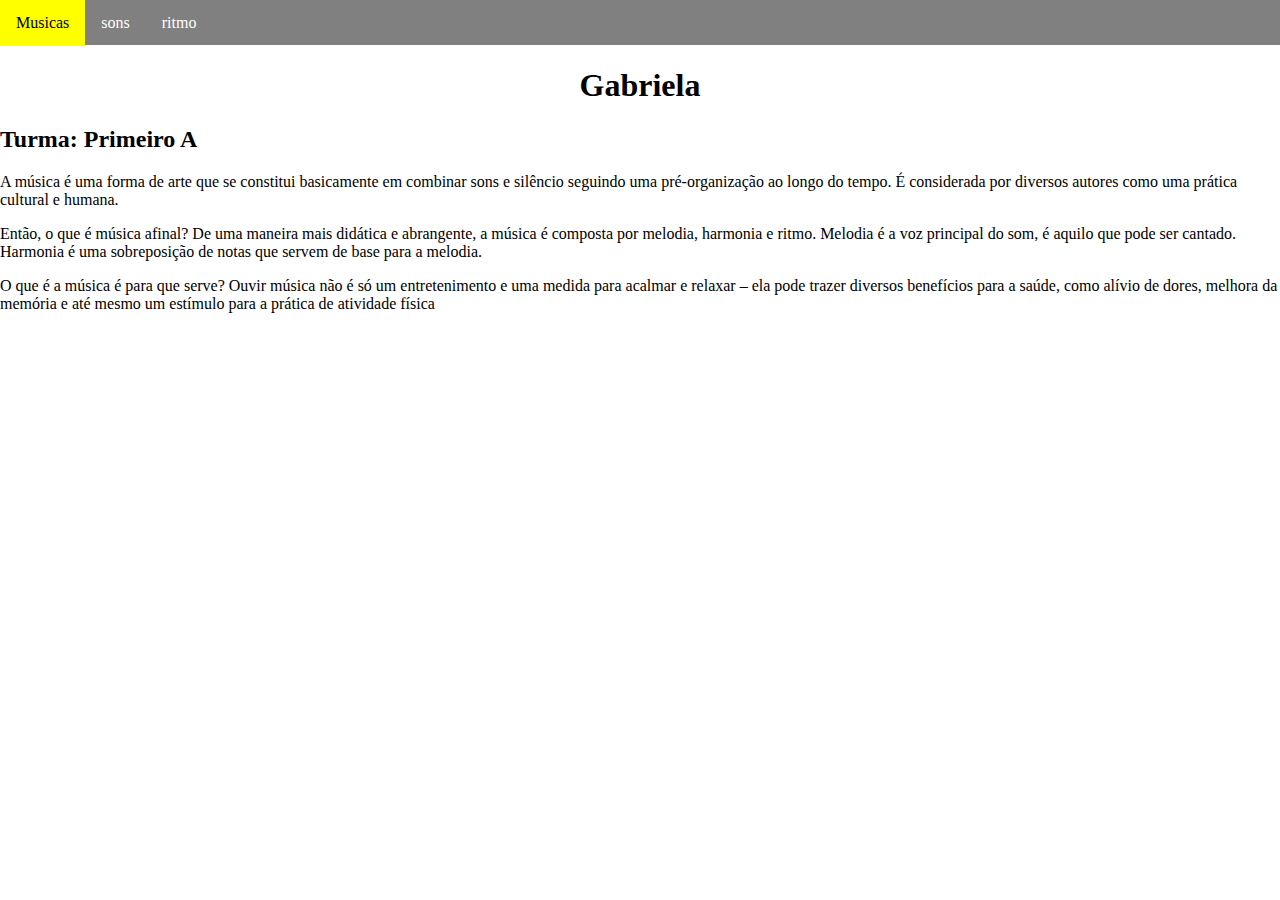
<file: index.html>
<!DOCTYPE html>
<!DOCTYPE html>
<html lang="pt-br" dir="ltr">
  <head>
    <meta charset="utf-8">
    <title>Aula Primeiro A</title>
    <link rel="stylesheet" href="estilo.css">
  </head>
  <body>
    <div class="menuPrincipal">
      <nav>
          <ul>
              <li><a href="index.html">Musicas</a></li>
              <li><a href="pagina01.html">sons</a></li>
              <li><a href="pagina02.html">ritmo</a></li>
          </ul>
      </nav>
    <h1>Gabriela</h1>
    <h2> Turma: Primeiro A</h2>
  </body>
</html>
<p>A música é uma forma de arte que se constitui basicamente em
   combinar sons e silêncio seguindo uma pré-organização ao longo
   do tempo. É considerada por diversos autores como uma prática
   cultural e humana.</p>
   <p>Então, o que é música afinal? De uma maneira mais didática
    e abrangente, a música é composta por melodia, harmonia e ritmo.
      Melodia é a voz principal do som, é aquilo que pode ser
   cantado. Harmonia é uma sobreposição de notas que servem de 
   base para a melodia.</p>
   <p>O que é a música é para que serve?
  Ouvir música não é só um entretenimento e uma medida para acalmar
  e relaxar – ela pode trazer diversos benefícios para a saúde, como alívio de dores, melhora da memória e até mesmo um estímulo para a prática de atividade física</p>
</file>
<file: estilo.css>
body {
  background: #FFFFFF;
}
h1 {
  text-align: center;
}
.menuPrincipal{
  position: absolute;
  top: 0;
  left: 0;
  background-color: gray;
  width: 100%;
  height: 45px;
}
nav ul {
  list-style-type: none;
  margin: 0;
  padding: 0;
  overflow: hidden;
 }
 li {
float: left;
 }
 li a{
   display: block;
   color: #FFFFFF;
   text-align: center;
   padding: 14px 16px;
   text-decoration: none;
 }
 li a:hover{
   background:yellow;
   color: black;
 }
 #Aérea {
   width: 20%;
 }
 #Aérea:hover{
   width: 22%;
 }
 //.caixaAérea{
   position: absolute;
   top: 200px;
   left: 0;
   width: 90%;
   height: 130px;
   background: rgb(139, 74, 139);
   margin: 20px;
   border-color: red;
   border-width: 20px;
   border-style: double;
   padding: 20px;
  display: flex;
  justify-content: end;
 }
</file>
